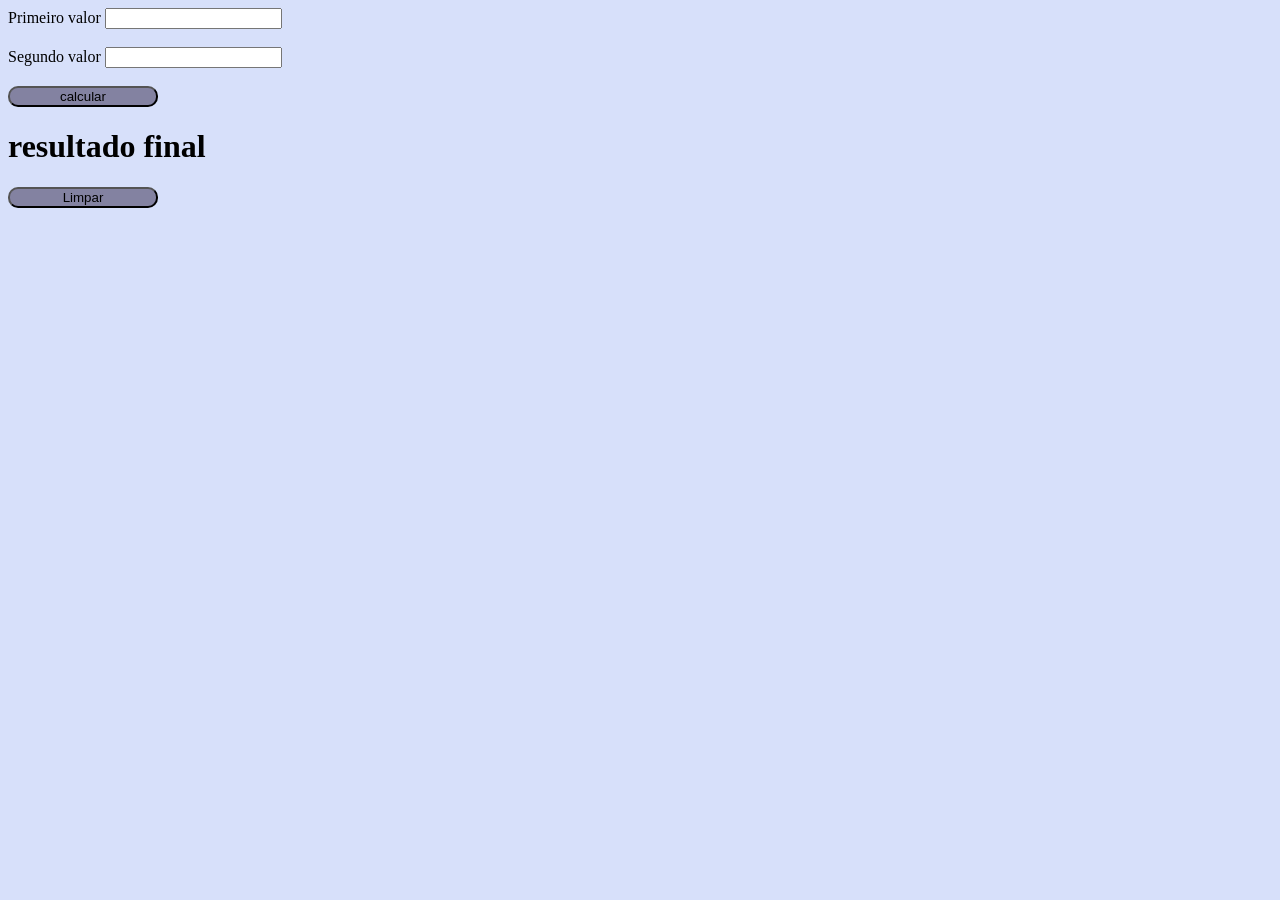
<file: index.html>
<!DOCTYPE html>
<html lang="en">
<head>
    <meta charset="UTF-8">
    <meta name="viewport" content="width=device-width, initial-scale=1.0">
    <title>Usando DOM</title>
    <link rel="stylesheet" href="style.css">
</head>
<body>
    <div.principal, <div id="id">
        <label for="input_v1">Primeiro valor</label>
        <input type="text" class="input" id="input_v1">
        <br>
        <br>
        <label for="input_v2">Segundo valor</label>
        <input type="text" class="input" id="input_v2">
        <br>
        <br>
        <button class="botao" id="btn_calcular">calcular</button>
        <h1 id="h1_saida">resultado final</h1>
        <button class="botao" id="btn_limpar">Limpar</button>
    </div>
   
</body>
<script>
alert("carregou ")
    //bsucando uma informação-utilizando o DOM
document.getElementById("btn_calcular").addEventListener("click",()=>{

    const v1 = document.getElementById("input_v1").value
    const v2 = document.getElementById("input_v2").value

    const saida = document.getElementById("h1_saida")
    const resultado_final = parseInt(v1)+parseInt(v2)
    //criandouma variavel(const) para ele guardar a caixade texto dentro da variavel
    saida.innerText += ` ${resultado_final}`
})  

document.getElementById("btn_limpar").addEventListener("click",()=>{
    alert("clicou no botão de limpar")
    document.getElementById("input_v1").value= ""
    document.getElementById("input_v2").value= ""
    document.getElementById("h1_saída").innerText = "Resultado Final"
})
</script>
</html>
</file>
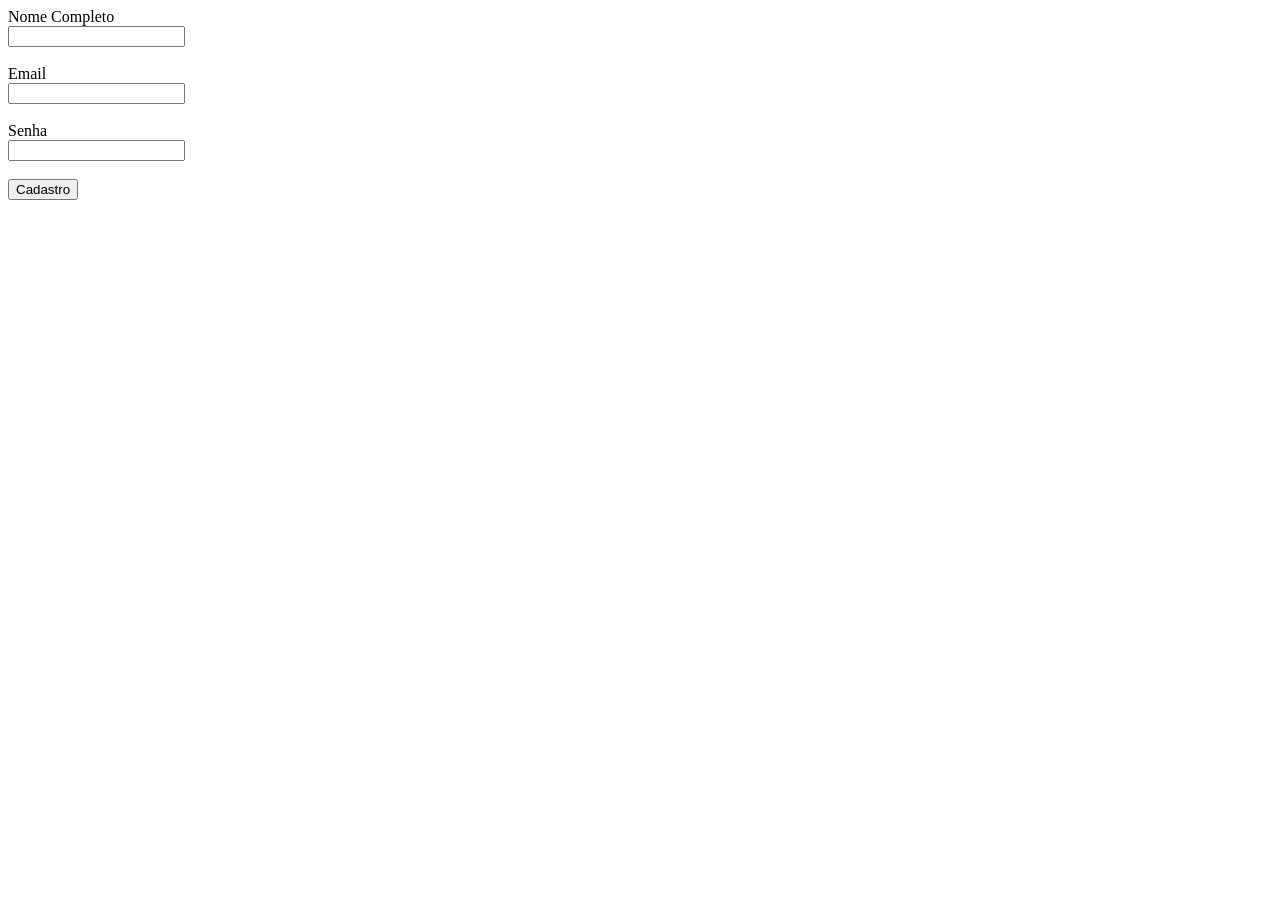
<file: cadastro.html>
<!DOCTYPE html>
<html lang="en">
<head>
    <meta charset="UTF-8">
    <meta name="viewport" content="width=device-width, initial-scale=1.0">
    <title>Cadastro</title>
</head>
<body>
    <div class="container">
        <label for="nome_completo">Nome Completo</label>
        <br>
        <input type="text" id="nome_completo">
        <br>
        <br>
        <label for="email">Email</label>
        <br>
        <input type="email" id="email">
        <br>
        <br>
        <label for="senha">Senha</label>
        <br>
        <input type="password" id="senha">
        <br>
        <br>       
        <button id="btn_cadastro">Cadastro</button>
    </div>

<script>

    //Criar um evento para quando clicar no botão
    document.getElementById("btn_cadastro").addEventListener("click",()=>{
        //primeira etapa - pegar as informações dos inputs


        //segunda etapa - fazer a requisição para o back-end


        //terceira etapa - pegar a resposta do back-end
    })

</script>
    
</body>
</html>
</file>
<file: style.css>
.botao{
    width: 150px;
    background-color:rgb(131, 130, 161);
    border-radius: 10px;
}
body{
    background-color: rgb(215, 224, 250);
}
</file>
